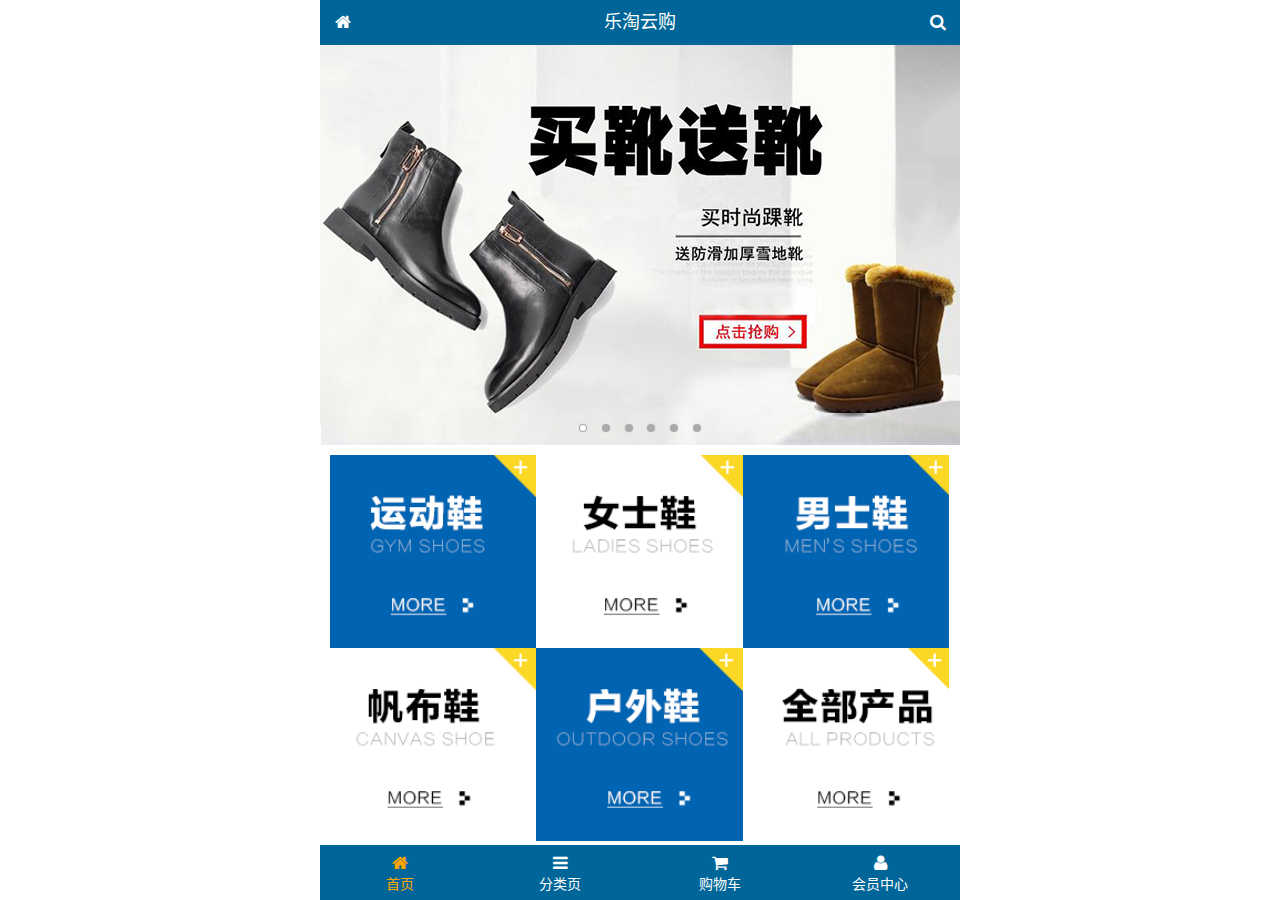
<file: public/mobile/index.html>
<!DOCTYPE html>
<html lang="zh-CN">
<head>
  <meta charset="UTF-8">
  <title>乐淘商城</title>
  <meta name="viewport" content="width=device-width, user-scalable=no, initial-scale=1.0, maximum-scale=1.0, minimum-scale=1.0">
  <link rel="icon" href="favicon.ico">
  <link rel="stylesheet" href="lib/fa/css/font-awesome.css">
  <link rel="stylesheet" href="lib/mui/css/mui.css">
  <link rel="stylesheet" href="css/common.css">
  <link rel="stylesheet" href="css/index.css">
</head>
<body>

<!-- 整体容器 -->
<div class="lt_container">

  <!-- 乐淘公共头部 -->
  <div class="lt_header">
    <a href="index.html" class="icon_left"><i class="fa fa-home"></i></a>
    <h3>乐淘云购</h3>
    <a href="search.html" class="icon_right"><i class="fa fa-search"></i></a>
  </div>

  <!-- 乐淘内部 -->
  <div class="lt_main">
    <div class="mui-scroll-wrapper">
      <div class="mui-scroll">
        
        <!-- 轮播图 -->
        <div class="mui-slider">
          <div class="mui-slider-group mui-slider-loop">
            <div class="mui-slider-item mui-slider-item-duplicate"><a href="#"><img src="images/banner6.png" /></a></div>
            <div class="mui-slider-item"><a href="#"><img src="images/banner1.png" /></a></div>
            <div class="mui-slider-item"><a href="#"><img src="images/banner2.png" /></a></div>
            <div class="mui-slider-item"><a href="#"><img src="images/banner3.png" /></a></div>
            <div class="mui-slider-item"><a href="#"><img src="images/banner4.png" /></a></div>
            <div class="mui-slider-item"><a href="#"><img src="images/banner5.png" /></a></div>
            <div class="mui-slider-item"><a href="#"><img src="images/banner6.png" /></a></div>
            <div class="mui-slider-item mui-slider-item-duplicate"><a href="#"><img src="images/banner1.png" /></a></div>
          </div>
          <div class="mui-slider-indicator">
            <div class="mui-indicator mui-active"></div>
            <div class="mui-indicator"></div>
            <div class="mui-indicator"></div>
            <div class="mui-indicator"></div>
            <div class="mui-indicator"></div>
            <div class="mui-indicator"></div>
          </div>
        </div>
  
        <!-- 导航 -->
        <div class="nav">
          <ul class="mui-clearfix">
            <li><a href="#"><img src="images/nav1.png" alt=""></a></li>
            <li><a href="#"><img src="images/nav2.png" alt=""></a></li>
            <li><a href="#"><img src="images/nav3.png" alt=""></a></li>
            <li><a href="#"><img src="images/nav4.png" alt=""></a></li>
            <li><a href="#"><img src="images/nav5.png" alt=""></a></li>
            <li><a href="#"><img src="images/nav6.png" alt=""></a></li>
          </ul>
        </div>
        
        <!-- 产品 -->
        <div class="product">
          <ul class="mui-clearfix">
            <li class="product_item">
              <a href="#">
                <img src="images/product.jpg" alt="">
                <p class="mui-ellipsis-2">adidas阿迪达斯 男式 场下休闲篮球鞋S83700场下休闲篮球鞋S83700 </p>
                <p>
                  <span class="price">&yen;560</span>
                  <span class="old">&yen;580</span>
                </p>
                <button class="mui-btn mui-btn-primary">立即购买</button>
              </a>
            </li>
            <li class="product_item">
              <a href="#">
                <img src="images/product.jpg" alt="">
                <p class="mui-ellipsis-2">adidas阿迪达斯 男式 场下休闲篮球鞋S83700场下休闲篮球鞋S83700 </p>
                <p>
                  <span class="price">&yen;560</span>
                  <span class="old">&yen;580</span>
                </p>
                <button class="mui-btn mui-btn-primary">立即购买</button>
              </a>
            </li>
            <li class="product_item">
              <a href="#">
                <img src="images/product.jpg" alt="">
                <p class="mui-ellipsis-2">adidas阿迪达斯 男式 场下休闲篮球鞋S83700场下休闲篮球鞋S83700 </p>
                <p>
                  <span class="price">&yen;560</span>
                  <span class="old">&yen;580</span>
                </p>
                <button class="mui-btn mui-btn-primary">立即购买</button>
              </a>
            </li>
            <li class="product_item">
              <a href="#">
                <img src="images/product.jpg" alt="">
                <p class="mui-ellipsis-2">adidas阿迪达斯 男式 场下休闲篮球鞋S83700场下休闲篮球鞋S83700 </p>
                <p>
                  <span class="price">&yen;560</span>
                  <span class="old">&yen;580</span>
                </p>
                <button class="mui-btn mui-btn-primary">立即购买</button>
              </a>
            </li>
          </ul>
        </div>
        
      </div>
    </div>
  </div>
  
  <!-- 乐淘底部 -->
  <div class="lt_footer">
    <ul class="mui-clearfix">
      <li class="current">
        <a href="index.html">
          <i class="fa fa-home"></i>
          <p>首页</p>
        </a>
      </li>
      <li>
        <a href="category.html">
          <i class="fa fa-bars"></i>
          <p>分类页</p>
        </a>
      </li>
      <li>
        <a href="cart.html">
          <i class="fa fa-shopping-cart"></i>
          <p>购物车</p>
        </a>
      </li>
      <li>
        <a href="user.html">
          <i class="fa fa-user"></i>
          <p>会员中心</p>
        </a>
      </li>
    </ul>
  </div>
  
</div>


<script src="lib/mui/js/mui.js"></script>
<script src="js/common.js"></script>

</body>
</html>
</file>
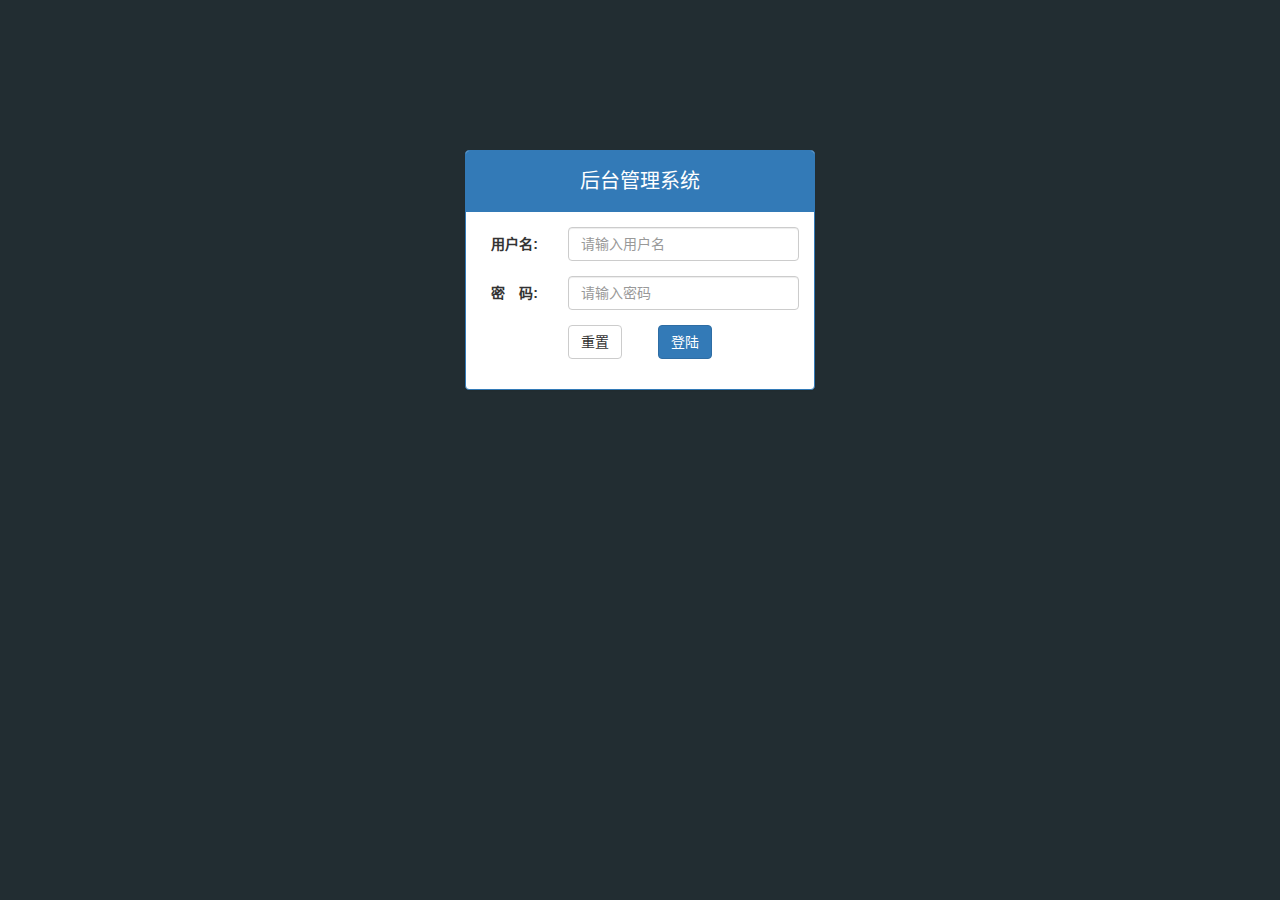
<file: public/back/login.html>
<!DOCTYPE html>
<html lang="zh-CN">
<head>
  <meta charset="UTF-8">
  <title>乐淘电商</title>
  <link rel="stylesheet" href="lib/bootstrap/css/bootstrap.css">
  <link rel="stylesheet" href="lib/bootstrap-validator/css/bootstrapValidator.min.css">
  <link rel="stylesheet" href="css/common.css">
  <link rel="stylesheet" href="./lib/nprogress/nprogress.css">
  <style>
    *{
      margin: 0;
      padding: 0;
      list-style: none;
    }
  </style>
</head>
<body class="body_bg">

<div class="container">
  <div class="col-md-4 col-md-offset-4 mt_150">
    <div class="panel panel-primary">
      <div class="panel-heading">
        <h3 class="panel-title text-center">后台管理系统</h3>
      </div>
      <div class="panel-body">
        <form class="form-horizontal" id="form">
          <div class="form-group">
            <label for="username" class="col-sm-3 control-label">用户名:</label>
            <div class="col-sm-9">
              <input type="text" class="form-control" id="username" name="username" placeholder="请输入用户名">
            </div>
          </div>
          <div class="form-group">
            <label for="password" class="col-sm-3 control-label">密　码:</label>
            <div class="col-sm-9">
              <input type="password" class="form-control" name="password" id="password" placeholder="请输入密码">
            </div>
          </div>
          <div class="form-group">
            <div class="col-sm-offset-3 col-sm-6">
              <button type="reset" class="btn btn-default pull-left">重置</button>
              <button type="submit" class="btn btn-primary pull-right">登陆</button>
            </div>
          </div>
        </form>
      </div>
    </div>
  </div>
</div>

<script src="lib/jquery/jquery.js"></script>
<script src="lib/bootstrap/js/bootstrap.js"></script>
<script src="lib/bootstrap-validator/js/bootstrapValidator.min.js"></script>
<script src="lib/nprogress/nprogress.js"></script>
<script src="js/common.js"></script>
<script src="js/login.js"></script>
</body>
</html>
</file>
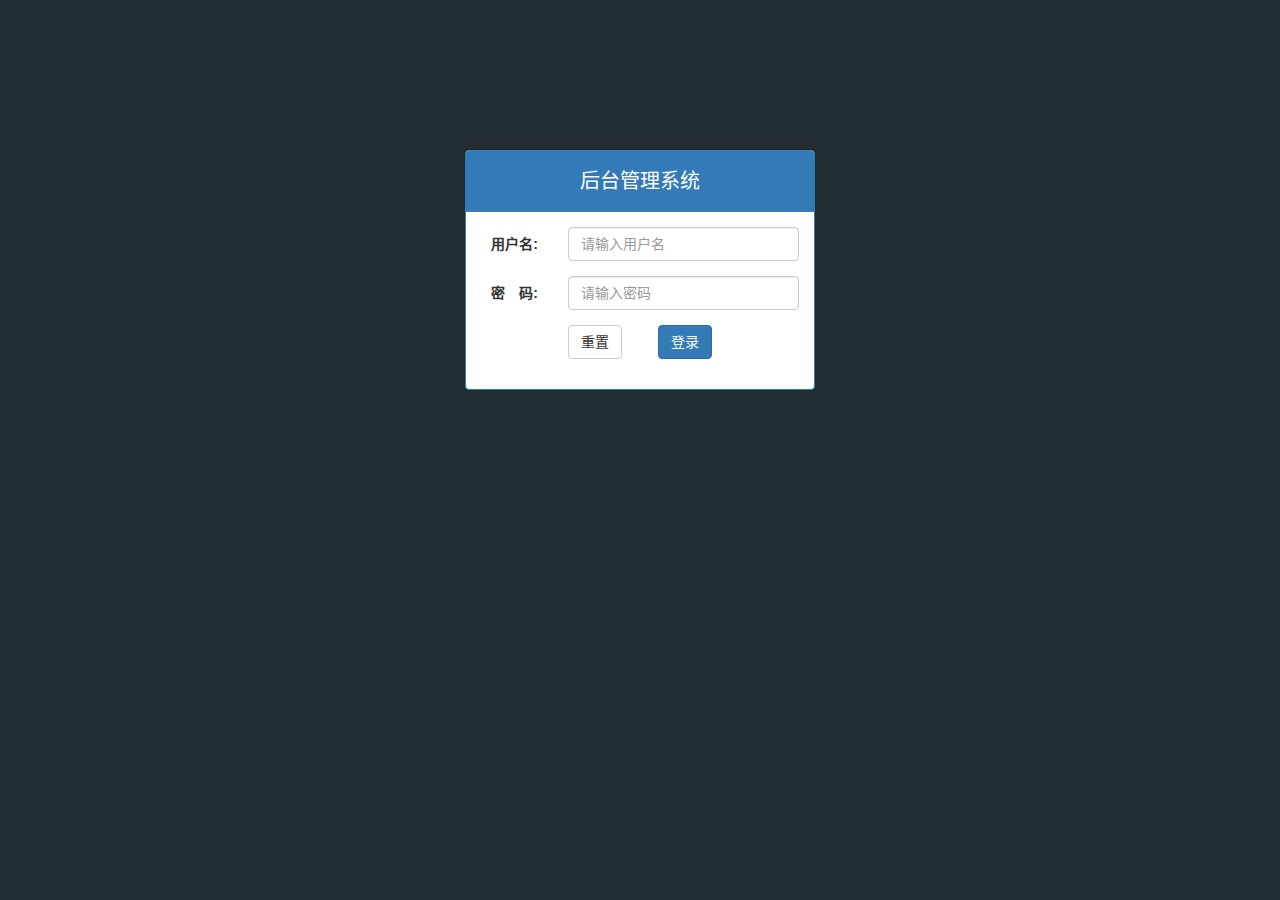
<file: public/manage/login.html>
<!DOCTYPE html>
<html lang="zh-CN">
<head>
  <meta charset="UTF-8">
  <title>登录页</title>
  <link rel="stylesheet" href="lib/bootstrap/css/bootstrap.css">
  <link rel="stylesheet" href="lib/bootstrap-validator/css/bootstrapValidator.css">
  <link rel="stylesheet" href="lib/nprogress/nprogress.css">
  <link rel="stylesheet" href="css/common.css">
</head>
<body class="body_bg">

<div class="container">

  <div class="col-md-4 col-md-offset-4 mt_150">
    <div class="panel panel-primary">
      <div class="panel-heading">
        <h3 class="panel-title text-center">后台管理系统</h3>
      </div>
      <div class="panel-body">
        <form class="form-horizontal" id="form">
          <div class="form-group">
            <label for="username" class="col-sm-3 control-label">用户名:</label>
            <div class="col-sm-9">
              <input type="text" class="form-control" id="username" name="username" placeholder="请输入用户名">
            </div>
          </div>
          <div class="form-group">
            <label for="password" class="col-sm-3 control-label">密　码:</label>
            <div class="col-sm-9">
              <input type="password" class="form-control" id="password" name="password" placeholder="请输入密码">
            </div>
          </div>
          <div class="form-group">
            <div class="col-sm-offset-3 col-sm-6">
              <button type="reset" class="btn btn-default pull-left">重置</button>
              <button type="submit" class="btn btn-primary pull-right">登录</button>
            </div>
          </div>
        </form>
      </div>
    </div>
  </div>

</div>


<script src="lib/jquery/jquery.min.js"></script>
<script src="lib/bootstrap/js/bootstrap.min.js"></script>
<script src="lib/bootstrap-validator/js/bootstrapValidator.min.js"></script>
<script src="lib/nprogress/nprogress.js"></script>
<script src="js/common.js"></script>
<script src="js/login.js"></script>

</body>
</html>
</file>
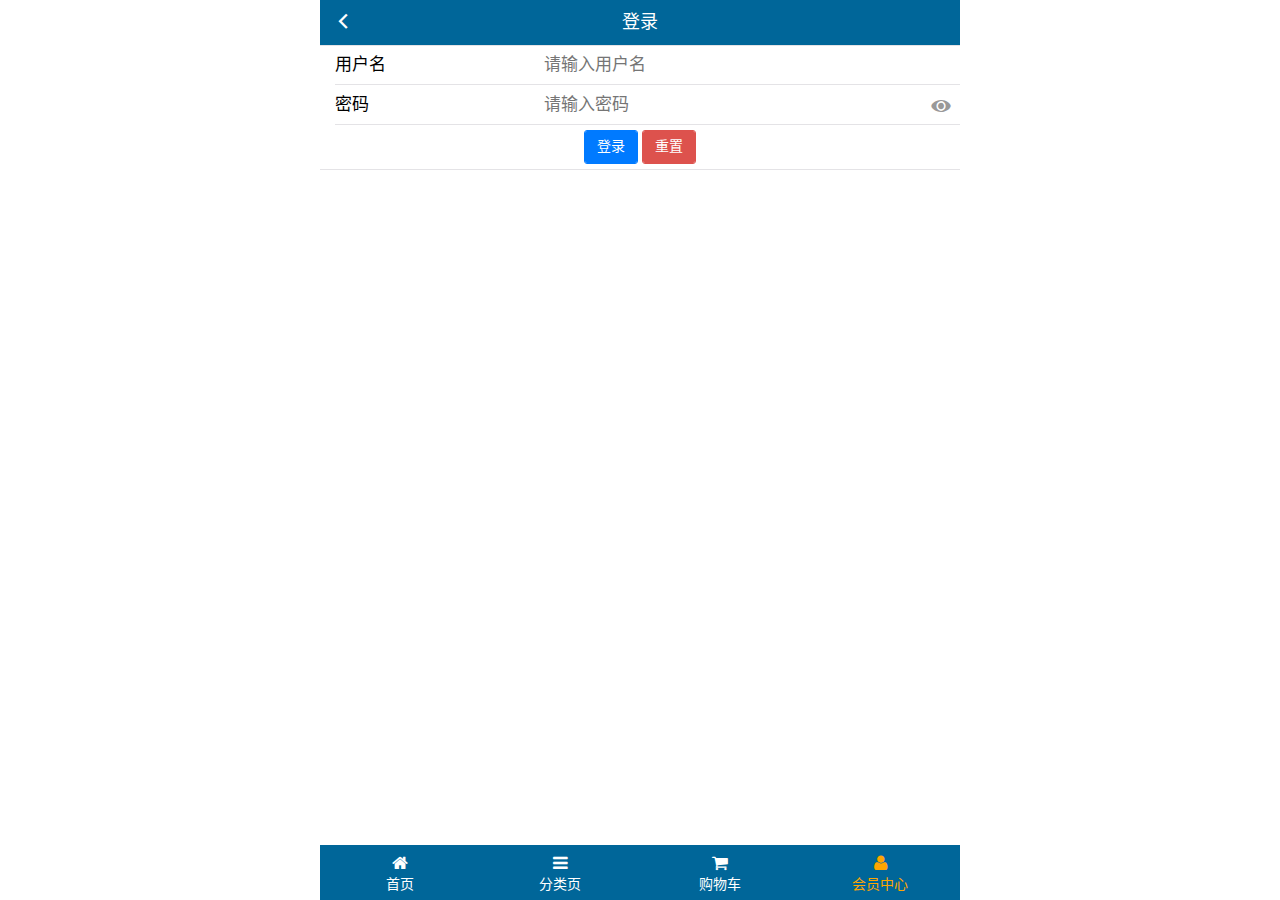
<file: public/mobile/login.html>
<!DOCTYPE html>
<html lang="zh-CN">
<head>
  <meta charset="UTF-8">
  <title>乐淘商城</title>
  <meta name="viewport" content="width=device-width, user-scalable=no, initial-scale=1.0, maximum-scale=1.0, minimum-scale=1.0">
  <link rel="icon" href="favicon.ico">
  <link rel="stylesheet" href="lib/fa/css/font-awesome.css">
  <link rel="stylesheet" href="lib/mui/css/mui.css">
  <link rel="stylesheet" href="css/common.css">
</head>
<body>

<!-- 整体容器 -->
<div class="lt_container">
  
  <!-- 乐淘公共头部 -->
  <div class="lt_header">
    <a href="javascript:history.go(-1);" class="icon_left"><i class="mui-icon mui-icon-back"></i></a>
    <h3>登录</h3>
  </div>
  
  <!-- 乐淘内部 -->
  <div class="lt_main">
    <div class="mui-scroll-wrapper">
      <div class="mui-scroll">
        
        <form class="mui-input-group">
          <div class="mui-input-row">
            <label>用户名</label>
            <input type="text" class="mui-input-clear" name="username" placeholder="请输入用户名">
          </div>
          <div class="mui-input-row">
            <label>密码</label>
            <input type="password" class="mui-input-password" name="password" placeholder="请输入密码">
          </div>
          <div class="mui-button-row">
            <button type="button" class="mui-btn mui-btn-primary btn_login" >登录</button>
            <button type="reset" class="mui-btn mui-btn-danger" >重置</button>
          </div>
        </form>
        
      </div>
    </div>
  </div>
  
  <!-- 乐淘底部 -->
  <div class="lt_footer">
    <ul class="mui-clearfix">
      <li>
        <a href="index.html">
          <i class="fa fa-home"></i>
          <p>首页</p>
        </a>
      </li>
      <li>
        <a href="category.html">
          <i class="fa fa-bars"></i>
          <p>分类页</p>
        </a>
      </li>
      <li>
        <a href="cart.html">
          <i class="fa fa-shopping-cart"></i>
          <p>购物车</p>
        </a>
      </li>
      <li class="current">
        <a href="user.html">
          <i class="fa fa-user"></i>
          <p>会员中心</p>
        </a>
      </li>
    </ul>
  </div>
</div>


<script src="lib/mui/js/mui.js"></script>
<script src="lib/zepto/zepto.min.js"></script>
<script src="lib/artTemplate/template-web.js"></script>
<script src="js/common.js"></script>
<script src="js/login.js"></script>

</body>
</html>
</file>
<file: public/mobile/css/common.css>
html, body {
  width: 100%;
  height: 100%;
  background-color: #fff;
}

* {
  margin: 0;
  padding: 0;
  list-style: none;
}
img {
  display: block;
  width: 100%;
}


.lt_container {
  width: 100%;
  height: 100%;
  max-width: 640px;
  min-width: 320px;
  margin: 0 auto;
  position: relative;
  overflow: hidden;
  padding-top: 45px;
  padding-bottom: 55px;
}

/* 乐淘公共头部 开始 */
.lt_header {
  width: 100%;
  height: 45px;
  position: absolute;
  left: 0;
  top: 0;
  background-color: #006699;
}
.lt_header .icon_left,
.lt_header .icon_right{
  position: absolute;
  top: 0;
  width: 45px;
  height: 45px;
  text-align: center;
  line-height: 45px;
  color: #fff;
}
.lt_header .icon_left {
  left: 0;
}
.lt_header .icon_right {
  right: 0;
}
.lt_header h3 {
  text-align: center;
  line-height: 45px;
  font-weight: normal;
  font-size: 18px;
  margin: 0;
  color: #fff;
}
/* 乐淘公共头部 结束 */


/* lt_main 开始 */
.lt_main {
  position: relative;
  width: 100%;
  height: 100%;
}
/* lt_main 结束 */


/* 乐淘公共底部 开始 */
.lt_footer {
  height: 55px;
  width: 100%;
  position: absolute;
  left: 0;
  bottom: 0;
  background-color: #006699;
}
.lt_footer li {
  width: 25%;
  height: 55px;
  float: left;
  text-align: center;
}
.lt_footer li a {
  display: block;
  width: 100%;
  height: 100%;
  color: #fff;
  padding-top: 8px;
}
.lt_footer li p {
  margin: 0;
  color: #fff;
}

.lt_footer li.current a {
  color: orange;
}
.lt_footer li.current p {
  color: orange;
}
/* 乐淘公共底部 结束 */




/* search 开始 */
.search {
  padding: 10px;
  position: relative;
}
.search .search_input {
  height: 34px;
  border: 1px solid #007aff;
  font-size: 12px;
  border-radius: 5px;
  margin: 0;
}
.search .search_btn {
  position: absolute;
  right: 10px;
  top: 10px;
  border-radius: 0 5px 5px 0;
}
/* search 结束 */



/* product 开始 */
.product {
  padding: 10px;
}
.product_item {
  width: 48%;
  float: left;
  text-align: center;
  border: 1px solid #ccc;
  background-color: #fff;
  padding: 10px;
  margin-bottom: 10px;
}
.product_item:nth-child(odd) {
  margin-right: 4%;
}
.product_item .price {
  color: #FF3636;
}
.product_item .old {
  text-decoration: line-through;
}
/* product 结束 */
</file>
<file: public/mobile/css/index.css>
/* nav 开始 */
.nav {
  padding: 10px;
}
.nav li {
  float: left;
  width: 33.3%;
}
.nav li a {
  width: 100%;
  height: 100%;
  display: block;
}

/* nav 结束 */
</file>
<file: public/back/css/common.css>
.body_bg{
  background-color: #222D32;
}

.mt_150{
  margin-top: 150px;
}

.panel-title{
  height: 40px;
  line-height: 40px;
  font-size:20px;
}
</file>
<file: public/back/lib/nprogress/nprogress.css>
/* Make clicks pass-through */
#nprogress {
  pointer-events: none;
}

#nprogress .bar {
  background: greenyellow;

  position: fixed;
  z-index: 10000;
  top: 0;
  left: 0;

  width: 100%;
  height: 2px;
}

/* Fancy blur effect */
#nprogress .peg {
  display: block;
  position: absolute;
  right: 0px;
  width: 100px;
  height: 100%;
  box-shadow: 0 0 10px #29d, 0 0 5px #29d;
  opacity: 1.0;

  -webkit-transform: rotate(3deg) translate(0px, -4px);
      -ms-transform: rotate(3deg) translate(0px, -4px);
          transform: rotate(3deg) translate(0px, -4px);
}

/* Remove these to get rid of the spinner */
#nprogress .spinner {
  display: block;
  position: fixed;
  z-index: 1031;
  top: 15px;
  right: 15px;
}

#nprogress .spinner-icon {
  width: 18px;
  height: 18px;
  box-sizing: border-box;

  border: solid 2px transparent;
  border-top-color: #29d;
  border-left-color: #29d;
  border-radius: 50%;

  -webkit-animation: nprogress-spinner 400ms linear infinite;
          animation: nprogress-spinner 400ms linear infinite;
}

.nprogress-custom-parent {
  overflow: hidden;
  position: relative;
}

.nprogress-custom-parent #nprogress .spinner,
.nprogress-custom-parent #nprogress .bar {
  position: absolute;
}

@-webkit-keyframes nprogress-spinner {
  0%   { -webkit-transform: rotate(0deg); }
  100% { -webkit-transform: rotate(360deg); }
}
@keyframes nprogress-spinner {
  0%   { transform: rotate(0deg); }
  100% { transform: rotate(360deg); }
}
</file>
<file: public/manage/lib/nprogress/nprogress.css>
/* Make clicks pass-through */
#nprogress {
  pointer-events: none;
}

#nprogress .bar {
  background: greenyellow;

  position: fixed;
  z-index: 10000;
  top: 0;
  left: 0;

  width: 100%;
  height: 2px;
}

/* Fancy blur effect */
#nprogress .peg {
  display: block;
  position: absolute;
  right: 0px;
  width: 100px;
  height: 100%;
  box-shadow: 0 0 10px #29d, 0 0 5px #29d;
  opacity: 1.0;

  -webkit-transform: rotate(3deg) translate(0px, -4px);
      -ms-transform: rotate(3deg) translate(0px, -4px);
          transform: rotate(3deg) translate(0px, -4px);
}

/* Remove these to get rid of the spinner */
#nprogress .spinner {
  display: block;
  position: fixed;
  z-index: 1031;
  top: 15px;
  right: 15px;
}

#nprogress .spinner-icon {
  width: 18px;
  height: 18px;
  box-sizing: border-box;

  border: solid 2px transparent;
  border-top-color: #29d;
  border-left-color: #29d;
  border-radius: 50%;

  -webkit-animation: nprogress-spinner 400ms linear infinite;
          animation: nprogress-spinner 400ms linear infinite;
}

.nprogress-custom-parent {
  overflow: hidden;
  position: relative;
}

.nprogress-custom-parent #nprogress .spinner,
.nprogress-custom-parent #nprogress .bar {
  position: absolute;
}

@-webkit-keyframes nprogress-spinner {
  0%   { -webkit-transform: rotate(0deg); }
  100% { -webkit-transform: rotate(360deg); }
}
@keyframes nprogress-spinner {
  0%   { transform: rotate(0deg); }
  100% { transform: rotate(360deg); }
}
</file>
<file: public/manage/css/common.css>
@charset "UTF-8";
/*------- 公共样式 开始 ------*/
html, body {
  height: 100%;
}
a {
  text-decoration: none;
}
/*lv ha*/
a:link, a:visited, a:hover, a:active {
  text-decoration: none;
}
* {
  margin: 0;
  padding: 0;
  list-style: none;
}
.body_bg {
  background-color: #222D32;
}
.panel-title {
  height: 40px;
  line-height: 40px;
  font-size: 20px;
}
.mt_150 {
  margin-top: 150px;
}
.mb_20 {
  margin-bottom: 20px;
}
.color-red {
  color: #A94442;
}

.table.table-bordered th,
.table.table-bordered td {
  text-align: center;
  vertical-align: middle;
}
/*------- 公共样式 结束 ------*/

/*------- aside 开始 ------*/
.aside {
  width: 180px;
  height: 100%;
  background-color: #222D32;
  position: fixed;
  left: 0;
  top: 0;
  z-index: 999;
  transition: all 1s;
}
.aside.menuchange {
  left: -180px;
}

.aside_brand {
  height: 50px;
}
.aside_brand a {
  width: 180px;
  height: 50px;
  line-height: 50px;
  display: block;
  background-color: #367FA9;
  text-align: center;
  color: white;
  font-size: 24px;
}

.aside_user {
  height: 150px;
}
.aside_user img {
  width: 80px;
  height: 80px;
  border-radius: 50%;
  display: block;
  margin: 0 auto;
  margin-top: 30px;
}
.aside_user p {
  color: #fff;
  font-size: 16px;
  line-height: 40px;
  text-align: center;
}

.aside_nav li a {
  height: 40px;
  line-height: 40px;
  display: block;
  color: #ccc;
  padding-left: 30px;
  border-left: 3px solid transparent;
}
.aside_nav li i {
  margin: 0 5px;
}
.aside_nav a.current {
  color: #fff;
  border-left: 3px solid #006699;
  background-color: #1d1f21;
}
.aside_nav .child a {
  padding-left: 50px;
}
/*------- aside 结束 ------*/


/*------- main 开始 ------*/
.main {
  padding-left: 180px;
  padding-top: 50px;
  transition: all 1s;
}
/* 切换效果 */
.main.menuchange {
  padding-left: 0;
}
.main.menuchange .main_top {
  padding-left: 0;
}

.main_top {
  position: fixed;
  left: 0;
  top: 0;
  width: 100%;
  height: 50px;
  background-color: #3c8dbc;
  padding-left: 180px;
  transition: all 1s;
  z-index: 666;
}
.main_top a {
  width: 50px;
  height: 50px;
  line-height: 50px;
  text-align: center;
  color: #fff;
  font-size: 16px;
}
.main_content .breadcrumb {
  margin-top: 20px;
}
.main_body .charts_1,
.main_body .charts_2{
  width: 45%;
  height: 400px;
}
/*------- main 结束 ------*/
</file>
<file: public/back/lib/bootstrap-validator/css/bootstrapValidator.min.css>
/*!
 * BootstrapValidator (http://bootstrapvalidator.com)
 * The best jQuery plugin to validate form fields. Designed to use with Bootstrap 3
 *
 * @version     v0.5.1, built on 2014-08-22 4:55:09 PM
 * @author      https://twitter.com/nghuuphuoc
 * @copyright   (c) 2013 - 2014 Nguyen Huu Phuoc
 * @license     MIT
 */

.bv-form .help-block{margin-bottom:0}.bv-form .tooltip-inner{text-align:left}.nav-tabs li.bv-tab-success>a{color:#3c763d}.nav-tabs li.bv-tab-error>a{color:#a94442}
</file>
<file: public/manage/lib/bootstrap-validator/css/bootstrapValidator.css>
/**
 * BootstrapValidator (http://bootstrapvalidator.com)
 * The best jQuery plugin to validate form fields. Designed to use with Bootstrap 3
 *
 * @author      http://twitter.com/nghuuphuoc
 * @copyright   (c) 2013 - 2014 Nguyen Huu Phuoc
 * @license     MIT
 */

.bv-form .help-block {
    margin-bottom: 0;
}
.bv-form .tooltip-inner {
    text-align: left;
}
.nav-tabs li.bv-tab-success > a {
    color: #3c763d;
}
.nav-tabs li.bv-tab-error > a {
    color: #a94442;
}
</file>
